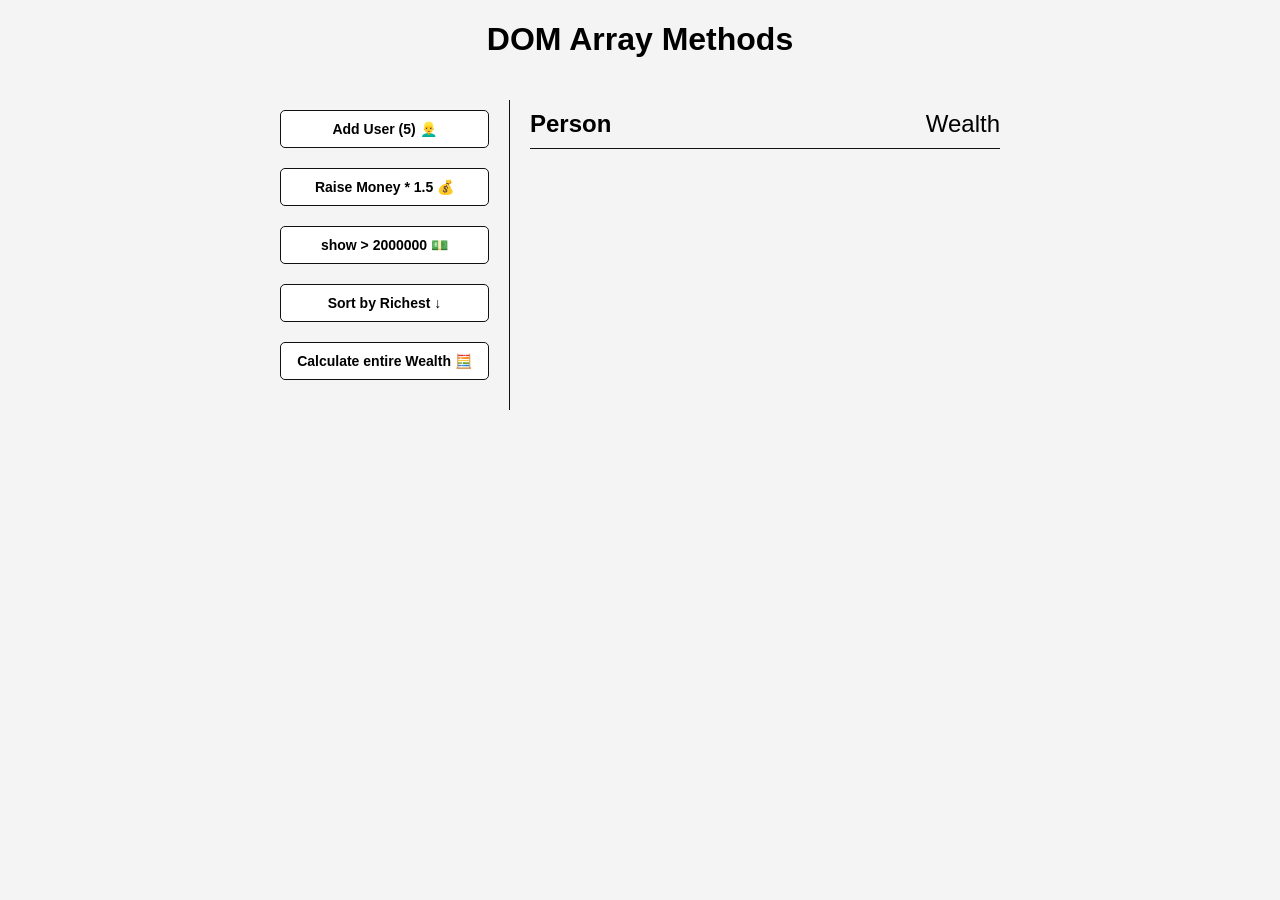
<file: index.html>
<!DOCTYPE html>
<html lang="en">
  <head>
    <meta charset="UTF-8" />
    <meta name="viewport" content="width=device-width, initial-scale=1.0" />
    <meta http-equiv="X-UA-Compatible" content="ie=edge" />
    <link rel="stylesheet" href="style.css" />
    <title>DOM Array Methods</title>
  </head>
  <body>
    <h1>DOM Array Methods</h1>

    <div class="container">
      <aside>
        <button id="add-user">Add User 👱‍♂️</button>
        <button id="double">Double Money 💰</button>
        <button id="show-millionaires">Show Only Millionaires 💵</button>
        <button id="sort">Sort by Richest ↓</button>
        <button id="calculate-wealth">Calculate entire Wealth 🧮</button>
      </aside>

      <main id="main">
        <h2><strong>Person</strong> Wealth</h2>
      </main>
    </div>

    <script src="script.js"></script>
  </body>
</html>
</file>
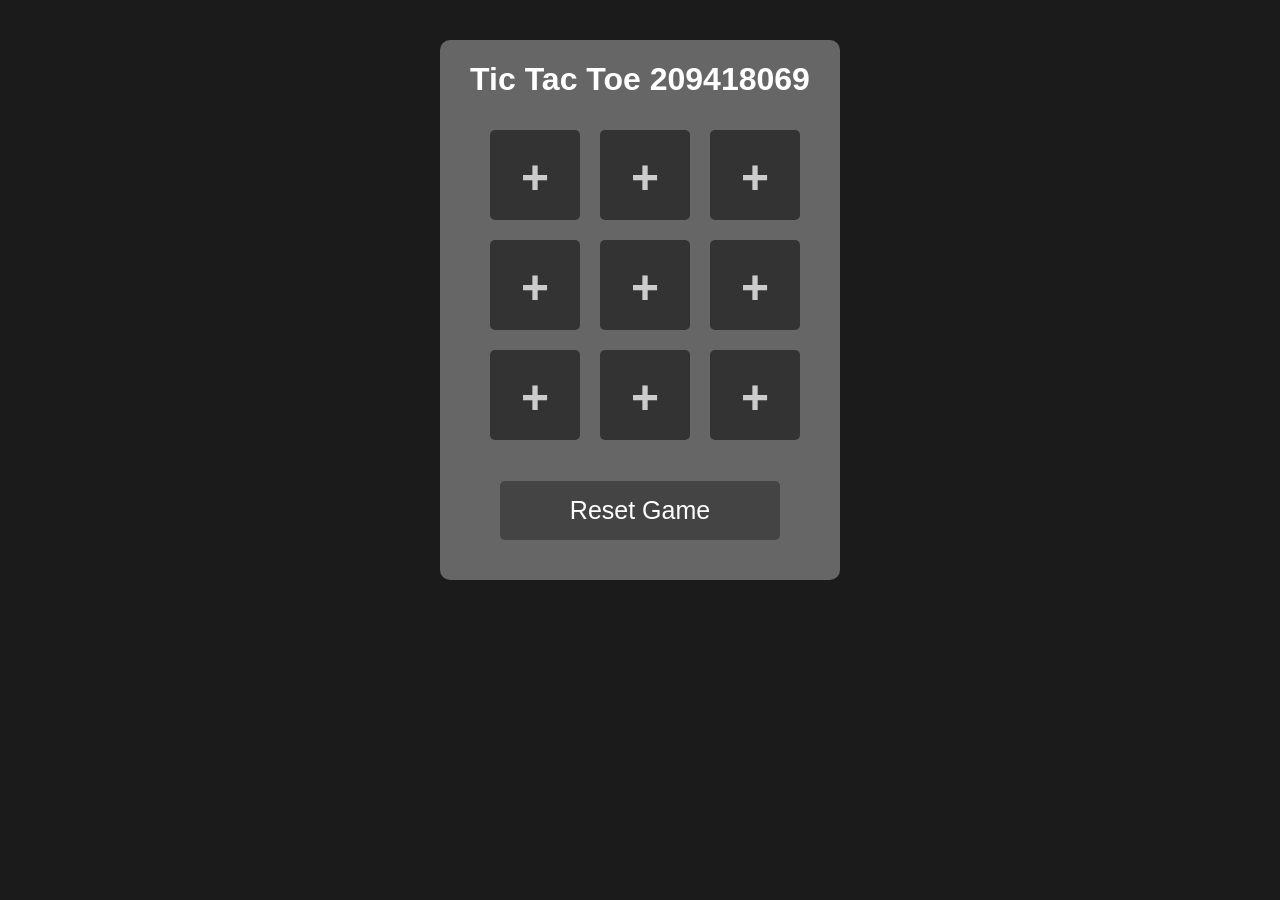
<file: tictactoe_69.html>
<!DOCTYPE html>
<html lang="en">
  <head>
    <meta charset="UTF-8" />
    <meta name="viewport" content="width=device-width, initial-scale=1.0" />
    <meta http-equiv="X-UA-Compatible" content="ie=edge" />
    <title>TicTacToe</title>
    <link rel="stylesheet" href="./tictactoe_69.css" />
  </head>
  <body>
    <div id="container">
      <header>
        <h1>Tic Tac Toe 209418069</h1>
      </header>
      <ul id="board">
        <li>+</li>
        <li>+</li>
        <li>+</li>
        <li>+</li>
        <li>+</li>
        <li>+</li>
        <li>+</li>
        <li>+</li>
        <li>+</li>
      </ul>
      <footer>
        <button id="reset">Reset Game</button>
      </footer>
    </div>
    <script src="./tictactoe_69.js"></script>
  </body>
</html>
</file>
<file: style.css>
* {
  box-sizing: border-box;
}

body {
  background: #f4f4f4;
  font-family: Arial, Helvetica, sans-serif;
  display: flex;
  flex-direction: column;
  align-items: center;
  min-height: 100vh;
  margin: 0;
}

.container {
  display: flex;
  padding: 20px;
  margin: 0 auto;
  max-width: 100%;
  width: 800px;
}

aside {
  padding: 10px 20px;
  width: 250px;
  border-right: 1px solid #111;
}

button {
  cursor: pointer;
  background-color: #fff;
  border: solid 1px #111;
  border-radius: 5px;
  display: block;
  width: 100%;
  padding: 10px;
  margin-bottom: 20px;
  font-weight: bold;
  font-size: 14px;
}

main {
  flex: 1;
  padding: 10px 20px;
}

h2 {
  border-bottom: 1px solid #111;
  padding-bottom: 10px;
  display: flex;
  justify-content: space-between;
  font-weight: 300;
  margin: 0 0 20px;
}

h3 {
  background-color: #fff;
  border-bottom: 1px solid #111;
  padding: 10px;
  display: flex;
  justify-content: space-between;
  font-weight: 300;
  margin: 20px 0 0;
}

.person {
  display: flex;
  justify-content: space-between;
  font-size: 20px;
  margin-bottom: 10px;
}
</file>
<file: tictactoe_69.css>
body {
  background: #1c1b1b;
  color: #666;
  font-family: 'Arial', sans-serif;
}

h1 {
  text-align: center;
  color: #fff;
}

#container {
  width: 400px;
  overflow: auto;
  margin: 40px auto;
  background: #666;
  padding-bottom: 40px;
  border-radius: 10px;
}

#board {
  display: flex;
  flex-wrap: wrap;
}

#board li {
  margin: 10px;
  padding-top: 20px;
  height: 70px;
  width: 90px;
  font-size: 48px;
  font-weight: 800;
  background: #333;
  color: #ccc;
  list-style: none;
  text-align: center;
  border-radius: 5px;
}

#board li:hover,
#reset:hover {
  cursor: pointer;
  background: #000;
}

#reset {
  border: 0;
  background: #444;
  color: #fff;
  width: 70%;
  padding: 15px;
  border-radius: 5px;
  font-size: 25px;
}

.o {
  color: green !important;
}

.x {
  color: red !important;
}

footer {
  display: block;
  text-align: center;
  padding-top: 15px;
}

.button--win {
  display: flex;
  justify-content: space-between;
  align-items: center;
  gap: 0.5rem;
  width: 70%;
  margin: 1rem;
  padding: 1rem;
}

#win_O,
#win_X {
  padding: 0.5rem 1rem;
  border-radius: 5px;
  font-size: 20px;
}

#win_O {
  background-color: rgb(144, 238, 144, 0.5);
}

#win_X {
  background-color: rgba(240, 118, 128, 0.726);
}
</file>
